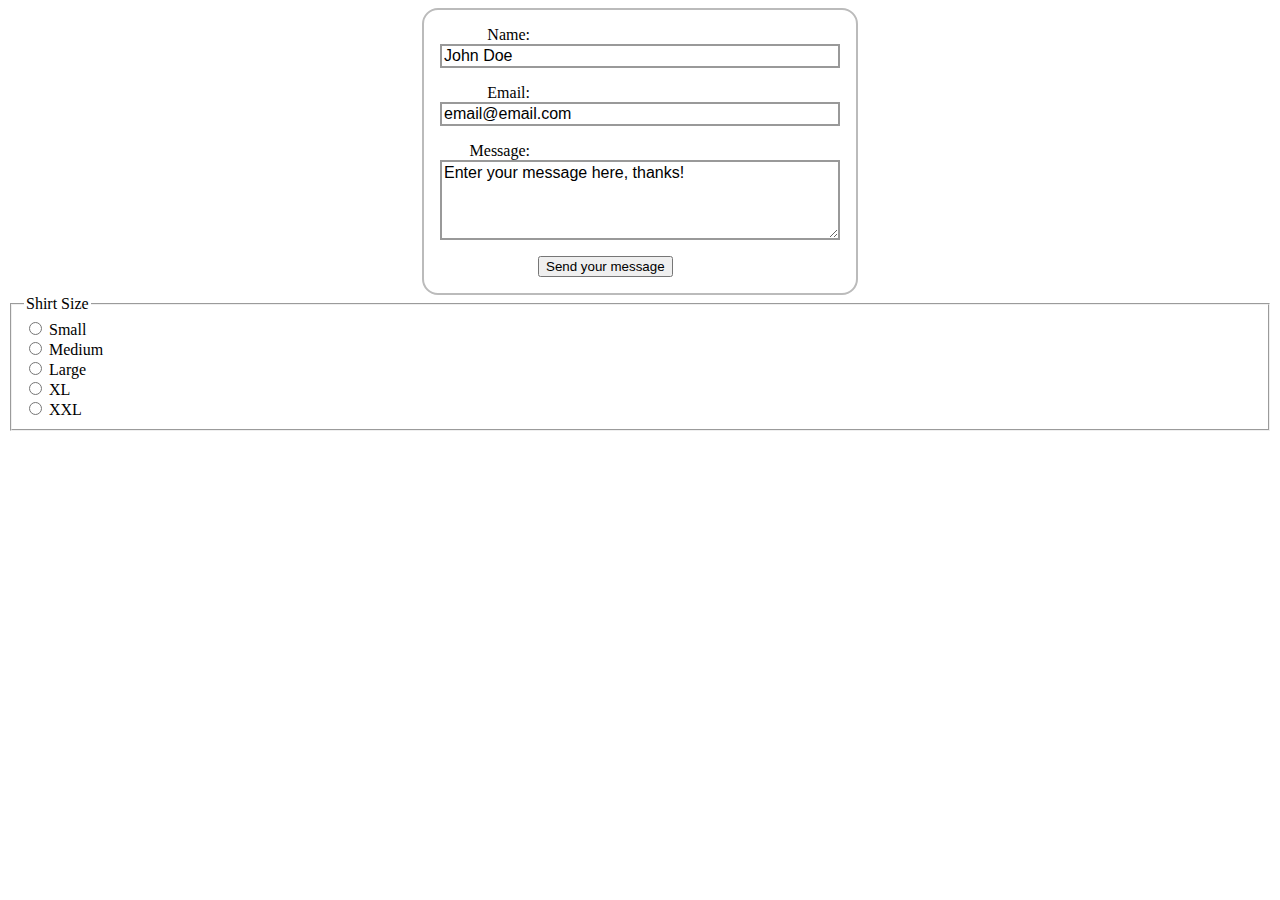
<file: form-basics/index.html>
<!DOCTYPE html>
<html lang="en">

<head>
  <meta charset="UTF-8">
  <meta http-equiv="X-UA-Compatible" content="IE=edge">
  <meta name="viewport" content="width=device-width, initial-scale=1.0">
  <link rel="stylesheet" href="styles.css">
  <title>Basic Form</title>
</head>

<body>
  <form action="#" method="post" class="contact-form">
    <ul class="contact-ul">
      <li>
        <label for="name" class="contact-label">Name:</label>
        <input type="text" id="name" name="user_name" value="John Doe" class="contact-input" />
      </li>
      <li>
        <label for="mail" class="contact-label">Email:</label>
        <input type="email" id="mail" name="user_email" value="email@email.com" class="contact-input" />
      </li>
      <li>
        <label for="msg" class="contact-label">Message:</label>
        <textarea id="msg" name="user_message" class="contact-textarea">Enter your message here, thanks!</textarea>
      </li>
      <li class="contact-li-btn">
        <button type="submit" class="contact-btn">Send your message</button>
      </li>
    </ul>
  </form>

  <form>
    <fieldset>
      <legend>Shirt Size</legend>

      <div>
        <input type="radio" name="size" id="size_s" value="small" />
        <label for="size_s">Small</label>
      </div>

      <div>
        <input type="radio" name="size" id="size_m" value="medium" />
        <label for="size_m">Medium</label>
      </div>

      <div>
        <input type="radio" name="size" id="size_l" value="large" />
        <label for="size_l">Large</label>
      </div>

      <div>
        <input type="radio" name="size" id="size_xl" value="x_large" />
        <label for="size_xl">XL</label>
      </div>

      <div>
        <input type="radio" name="size" id="size_xxl" value="xx_large" />
        <label for="size_xxl">XXL</label>
      </div>
    </fieldset>
  </form>
</body>

</html>
</file>
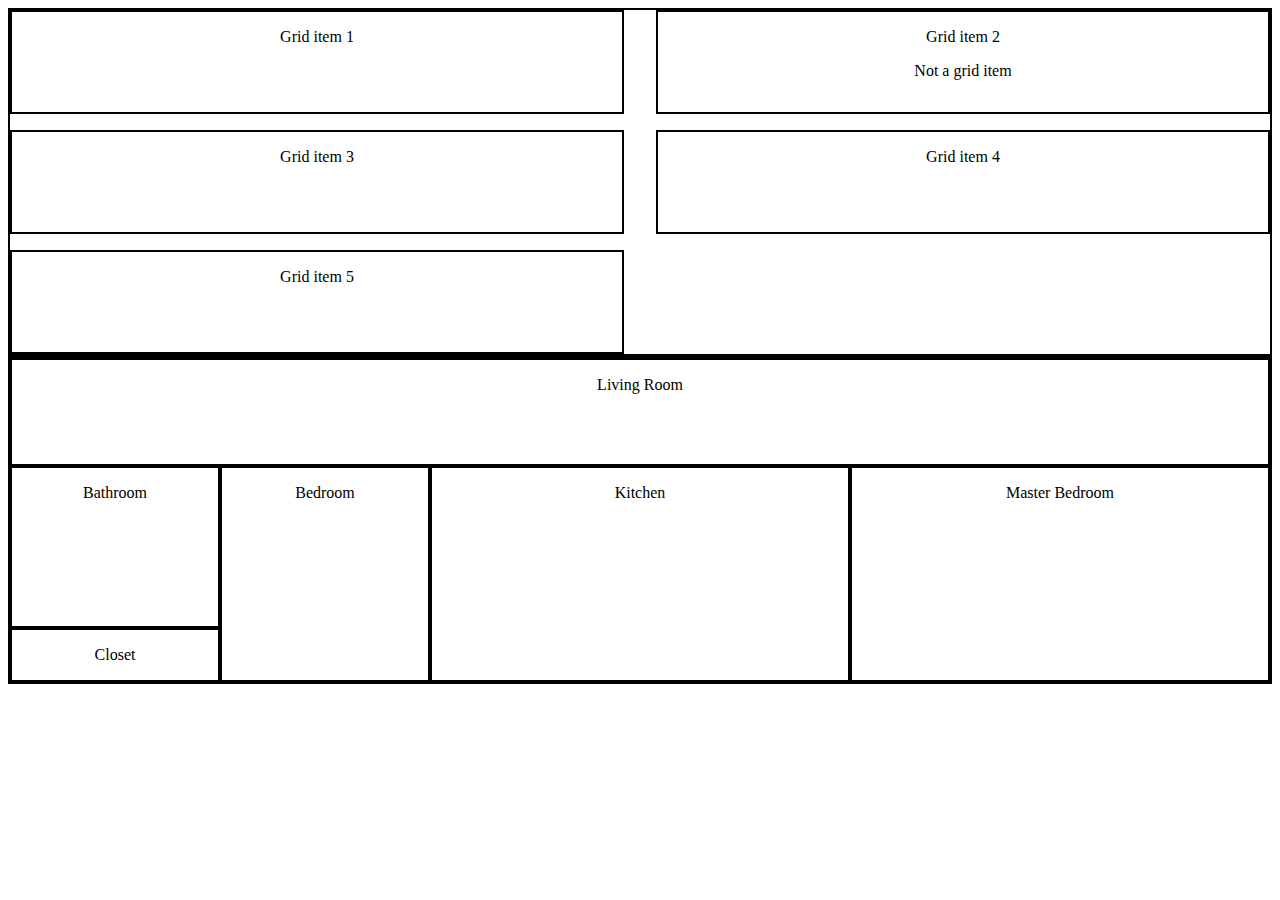
<file: grid/index.html>
<!DOCTYPE html>
<html lang="en">

<head>
  <meta charset="UTF-8">
  <meta http-equiv="X-UA-Compatible" content="IE=edge">
  <meta name="viewport" content="width=device-width, initial-scale=1.0">
  <link rel="stylesheet" href="style.css">
  <title>Grid Basics</title>
</head>

<body>
  <section class="container sec-br">
    <div class="gi-br">Grid item 1</div>
    <div class="gi-br">Grid item 2
      <p>Not a grid item</p>
    </div>
    <div class="gi-br">Grid item 3</div>
    <div class="gi-br">Grid item 4</div>
    <div class="gi-br">Grid item 5</div>
  </section>
  <section class="house sec-br">
    <div id="living-room" class="gi-br"><span>Living Room</span></div>
    <div id="bathroom" class="gi-br"><span>Bathroom</span></div>
    <div id="closet" class="gi-br"><span>Closet</span></div>
    <div id="bedroom" class="gi-br"><span>Bedroom</span></div>
    <div id="kitchen" class="gi-br"><span>Kitchen</span></div>
    <div id="master" class="gi-br"><span>Master Bedroom</span></div>
  </section>
</body>

</html>
</file>
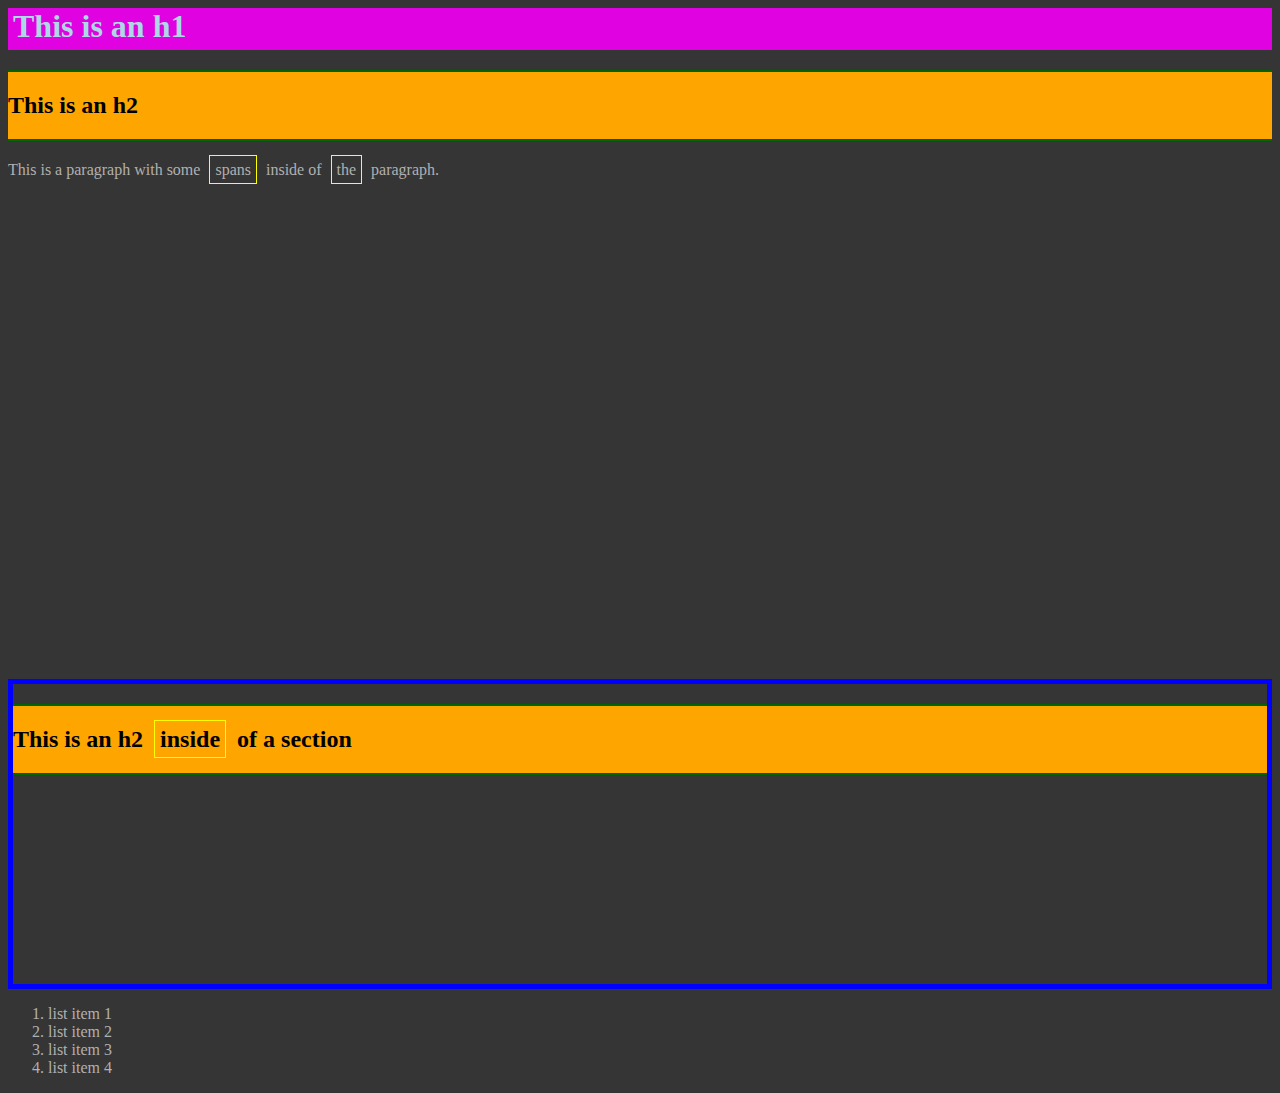
<file: html-css/index.html>
<!DOCTYPE html>
<html lang="en">
<head>
  <meta charset="UTF-8">
  <meta http-equiv="X-UA-Compatible" content="IE=edge">
  <meta name="viewport" content="width=device-width, initial-scale=1.0">
  <title>Blank Template</title>
  <link rel="stylesheet" href="style/style.css">
</head>
<body>
  <h1>This is an h1</h1>
  <h2>This is an h2</h2>
  <p>This is a paragraph with some <span>spans</span> inside of <span>the</span> paragraph.</p>
  <section>
    <h2>This is an h2 <span>inside</span> of a section</h2>
  </section>
  <ol>
    <li>list item 1</li>
    <li>list item 2</li>
    <li>list item 3</li>
    <li>list item 4</li>
  </ol>
</body>
</html>
</file>
<file: form-basics/styles.css>
.contact-form {
  margin: 0 auto;
  width: 400px;
  padding: 1rem;
  border: 2px solid #bbb;
  border-radius: 1rem;
}

.contact-ul {
  list-style: none;
  padding: 0;
  margin: 0;
}

.contact-ul li+li {
  margin-top: 1rem;
}

.contact-label {
  display: inline-block;
  width: 90px;
  text-align: right;
}

.contact-input,
.contact-textarea {
  font: 1rem sans-serif;

  width: 400px;
  box-sizing: border-box;

  border: 2px solid #999;
}

.contact-input:focus,
.contact-textarea:focus {
  border-color: #000;
}

.contact-textarea {
  vertical-align: top;

  height: 5rem;
}

.contact-li-btn {
  padding-left: 90px;
}

.contact-btn {
  margin-left: 0.5rem;
}
</file>
<file: grid/style.css>
.container {
  display: grid;
  /* grid-template-columns: 50px 50px;
  grid-template-rows: 50px 50px; */
  grid-template: 1fr 1fr / 1fr 1fr;
  grid-auto-rows: 1fr;
  gap: 1rem 2rem;
}

.house {
  display: grid;
  grid-template: repeat(6, 1fr) / repeat(6, 1fr);
  /* grid-template: 1fr 1fr 1fr 1fr 1fr / 1fr 1fr 1fr 1fr 1fr; */
}

.sec-br,
.gi-br {
  border: 2px solid black;
}

.gi-br {
  padding: 1rem;
  text-align: center;
}

#living-room {
  grid-column-start: 1;
  grid-column-end: 7;
  grid-row-start: 1;
  grid-row-end: 3;
}

#bathroom {
  grid-area: 3 / 1 / 6 / 2;
}

#bedroom {
  grid-area: 3 / 2 / 7 / 3;
}

#closet {
  grid-area: 6 / 1 / 7 / 2;
}

#kitchen {
  grid-area: 3 / 3 / 7 / 5;
}

#master {
  grid-area: 3 / 5 / 7 / 7;
}
</file>
<file: html-css/style/style.css>
body {
  background: rgb(53, 53, 53);
}

h1 {
  padding: 0 5px 5px 5px;
  margin: 5px 0 0 0;
  background: rgba(224, 2, 224, 1);
  color: lightblue;
}

h2 {
  padding: 20px 0;
  border-top: 2px solid darkgreen;
  border-bottom: 2px solid darkgreen;
  background: orange;
}

section {
  border: 5px solid blue;
  height: 300px;
  margin: 500px 0 0 0;
}

span {
  border: 1px solid yellow;
  padding: 5px;
  margin: 5px;
}

p, li {
  color: rgb(176, 176, 176);
}
</file>
